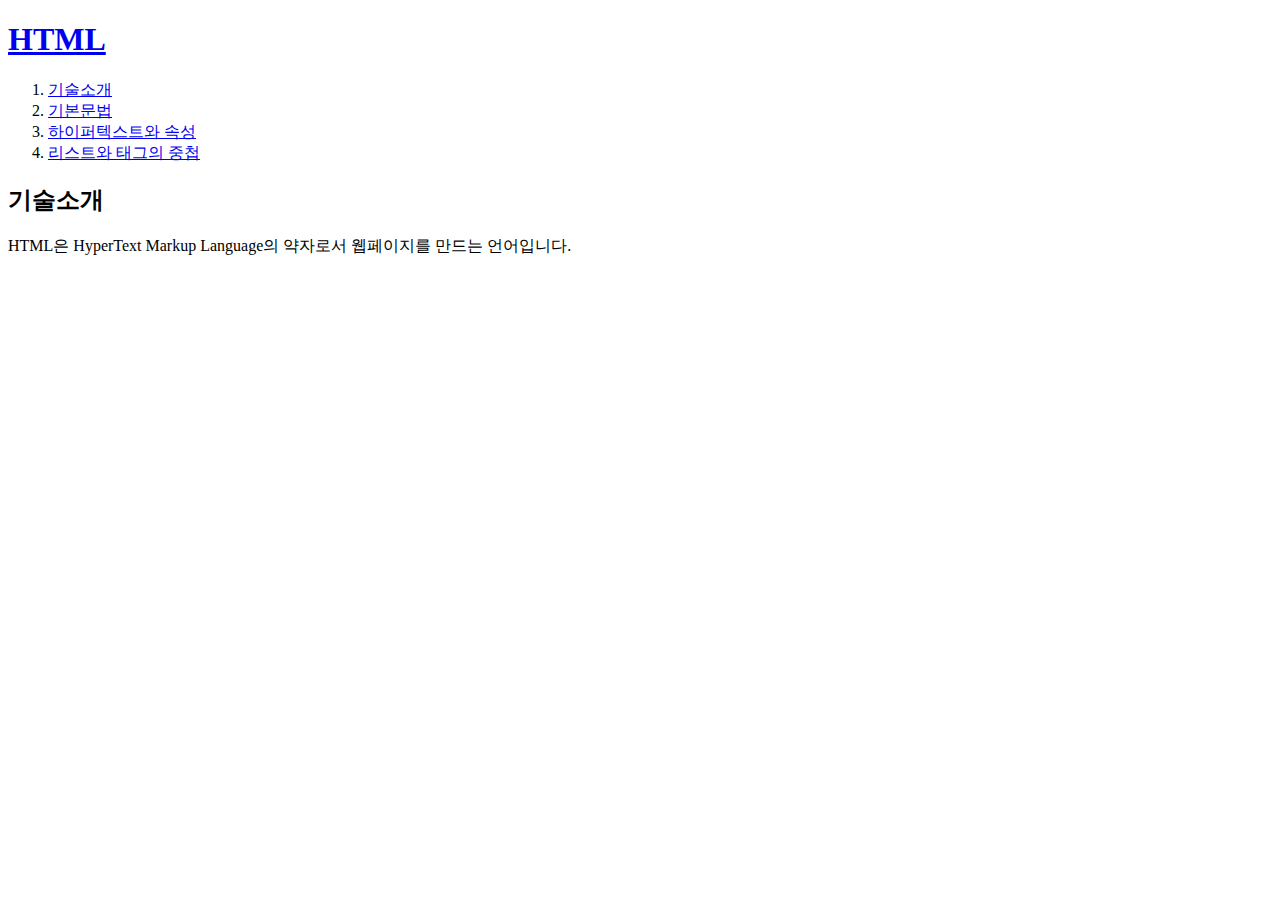
<file: src/main/resources/templates/about.html>
<!DOCTYPE html>
<html>
<head>
<title>About Page</title>
<meta charset="utf-8">
</head>
<body>
	<h1>
		<a href="index.html">HTML</a>
	</h1>
	<ol>
		<li><a href="1.html">기술소개</a></li>
		<li><a href="2.html">기본문법</a></li>
		<li><a href="3.html">하이퍼텍스트와 속성</a></li>
		<li><a href="4.html">리스트와 태그의 중첩</a></li>
	</ol>

	<h2>기술소개</h2>
	HTML은 HyperText Markup Language의 약자로서 웹페이지를 만드는 언어입니다.
</body>
</html>
</file>
